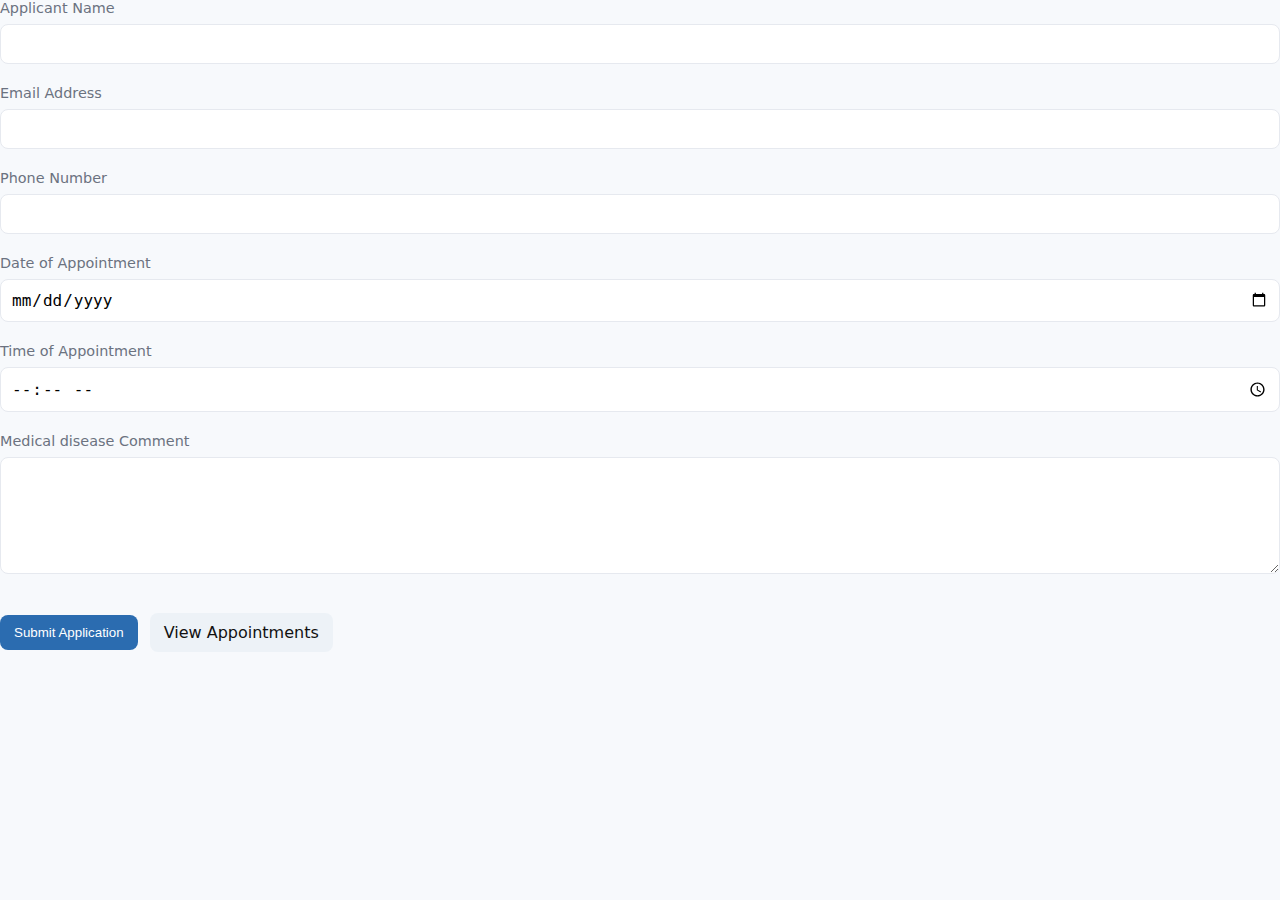
<file: index.html>
<!doctype html>
<label class="field">
    <link rel="stylesheet" href="styles.css">

<span>Applicant Name</span>
<input type="text" name="name" id="name" required />
<small class="error" data-for="name"></small>
</label>


<label class="field">
<span>Email Address</span>
<input type="email" name="email" id="email" required />
<small class="error" data-for="email"></small>
</label>


<label class="field">
<span>Phone Number</span>
<input type="tel" name="phone" id="phone" inputmode="numeric" required />
<small class="error" data-for="phone"></small>
</label>


<label class="field">
<span>Date of Appointment</span>
<input type="date" name="date" id="date" required />
<small class="error" data-for="date"></small>
</label>


<label class="field">
<span>Time of Appointment</span>
<input type="time" name="time" id="time" required />
<small class="error" data-for="time"></small>
</label>


<label class="field full">
<span>Medical disease Comment</span>
<textarea name="cover" id="cover" rows="5" required></textarea>
<small class="error" data-for="cover"></small>
</label>
</div>


<div class="actions">
<button type="submit" class="btn">Submit Application</button>
<a href="view-appointment.html" class="btn secondary">View Appointments</a>
</div>
</form>


<div id="messageContainer" aria-live="polite"></div>
</main>


<script type="module" src="app.js"></script>
</body>
</html>
</file>
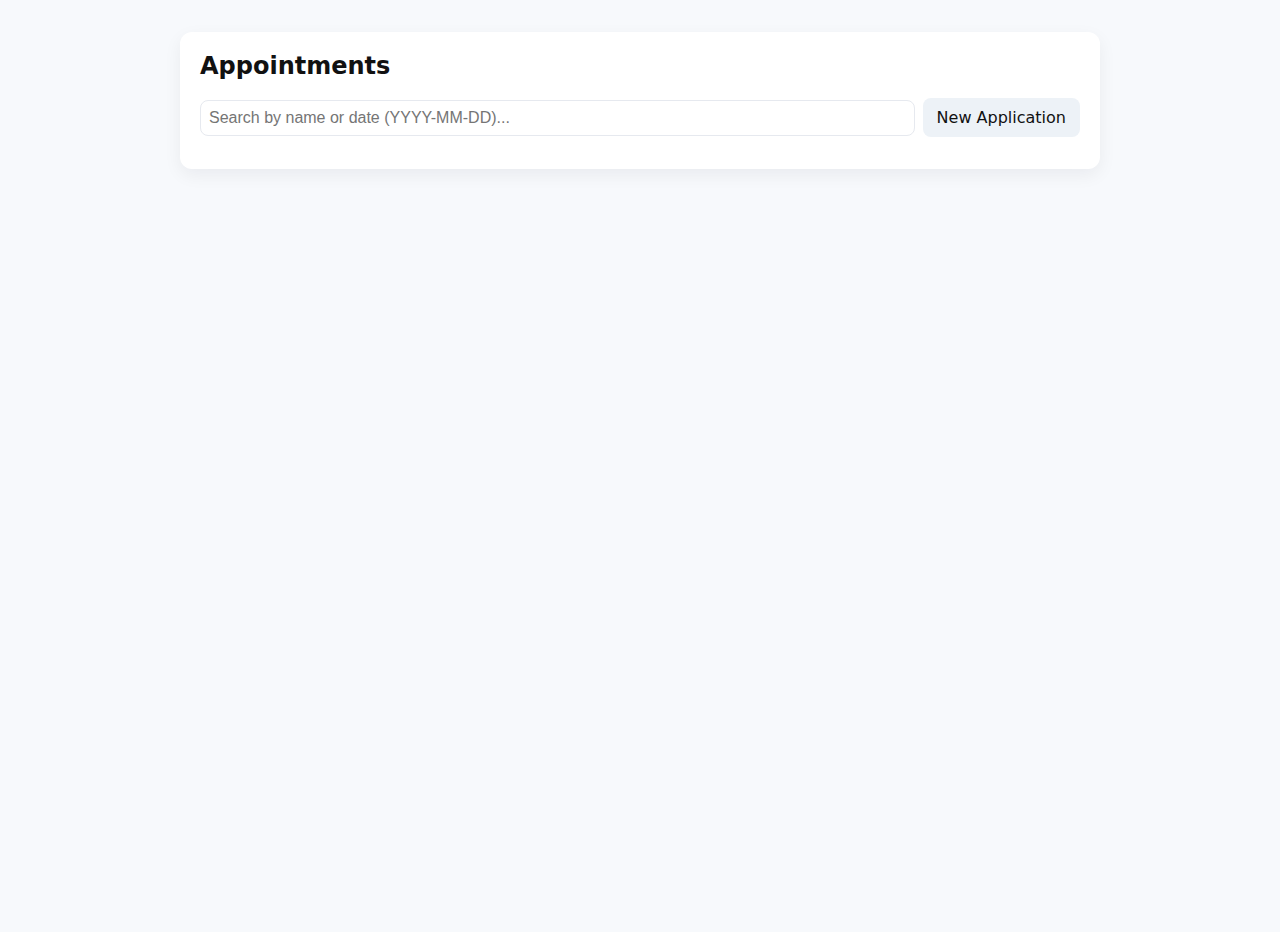
<file: view-appointment.html>
<!doctype html>
<html lang="en">
<head>
<meta charset="utf-8" />
<meta name="viewport" content="width=device-width, initial-scale=1" />
<title>View Appointments</title>
<link rel="stylesheet" href="styles.css" />
</head>
<body>
<main class="container">
<h1>Appointments</h1>
<div style="display:flex;gap:8px;align-items:center;margin-bottom:12px">
<input id="search" placeholder="Search by name or date (YYYY-MM-DD)..." style="flex:1;padding:8px;border-radius:8px;border:1px solid #e6e9ef" />
<a href="index.html" class="btn secondary">New Application</a>
</div>


<div id="listContainer"></div>
</main>


<script type="module" src="view.js"></script>
</body>
</html>
</file>
<file: styles.css>
:root{
--bg:#f7f9fc;
--card:#fff;
--accent:#2b6cb0;
--danger:#e53e3e;
--success:#38a169;
--muted:#6b7280;
}


*{box-sizing:border-box}
html,body{height:100%;margin:0;font-family:Inter,system-ui,Arial,sans-serif;background:var(--bg);color:#111}
.container{max-width:920px;margin:32px auto;padding:20px;background:var(--card);border-radius:12px;box-shadow:0 6px 18px rgba(15,23,42,0.06)}
h1{margin:0 0 18px;font-size:1.5rem}


.grid{display:grid;grid-template-columns:repeat(2,1fr);gap:16px}
.field{display:flex;flex-direction:column}
.field.full{grid-column:1 / -1}
.field > span{font-size:.9rem;margin-bottom:8px;color:var(--muted)}
input,textarea{padding:10px;border:1px solid #e6e9ef;border-radius:8px;font-size:1rem}
input:focus,textarea:focus{outline:none;border-color:var(--accent);box-shadow:0 0 0 3px rgba(66,153,225,0.08)}
.error{color:var(--danger);font-size:.85rem;margin-top:6px;min-height:1.1em}


.actions{margin-top:18px;display:flex;gap:12px;align-items:center}
.btn{background:var(--accent);color:white;padding:10px 14px;border-radius:8px;text-decoration:none;border:0;cursor:pointer}
.btn.secondary{background:#edf2f7;color:#111}


#messageContainer{margin-top:12px}
.alert{padding:10px 14px;border-radius:8px}
.alert.success{background:rgba(56,161,105,0.12);border:1px solid rgba(56,161,105,0.2);color:var(--success)}
.alert.error{background:rgba(229,62,62,0.06);border:1px solid rgba(229,62,62,0.12);color:var(--danger)}


@media (max-width:800px){
.grid{grid-template-columns:1fr}
}
@media (max-width:480px){
.container{margin:12px;padding:14px;border-radius:8px}
h1{font-size:1.2rem}
}
</file>
